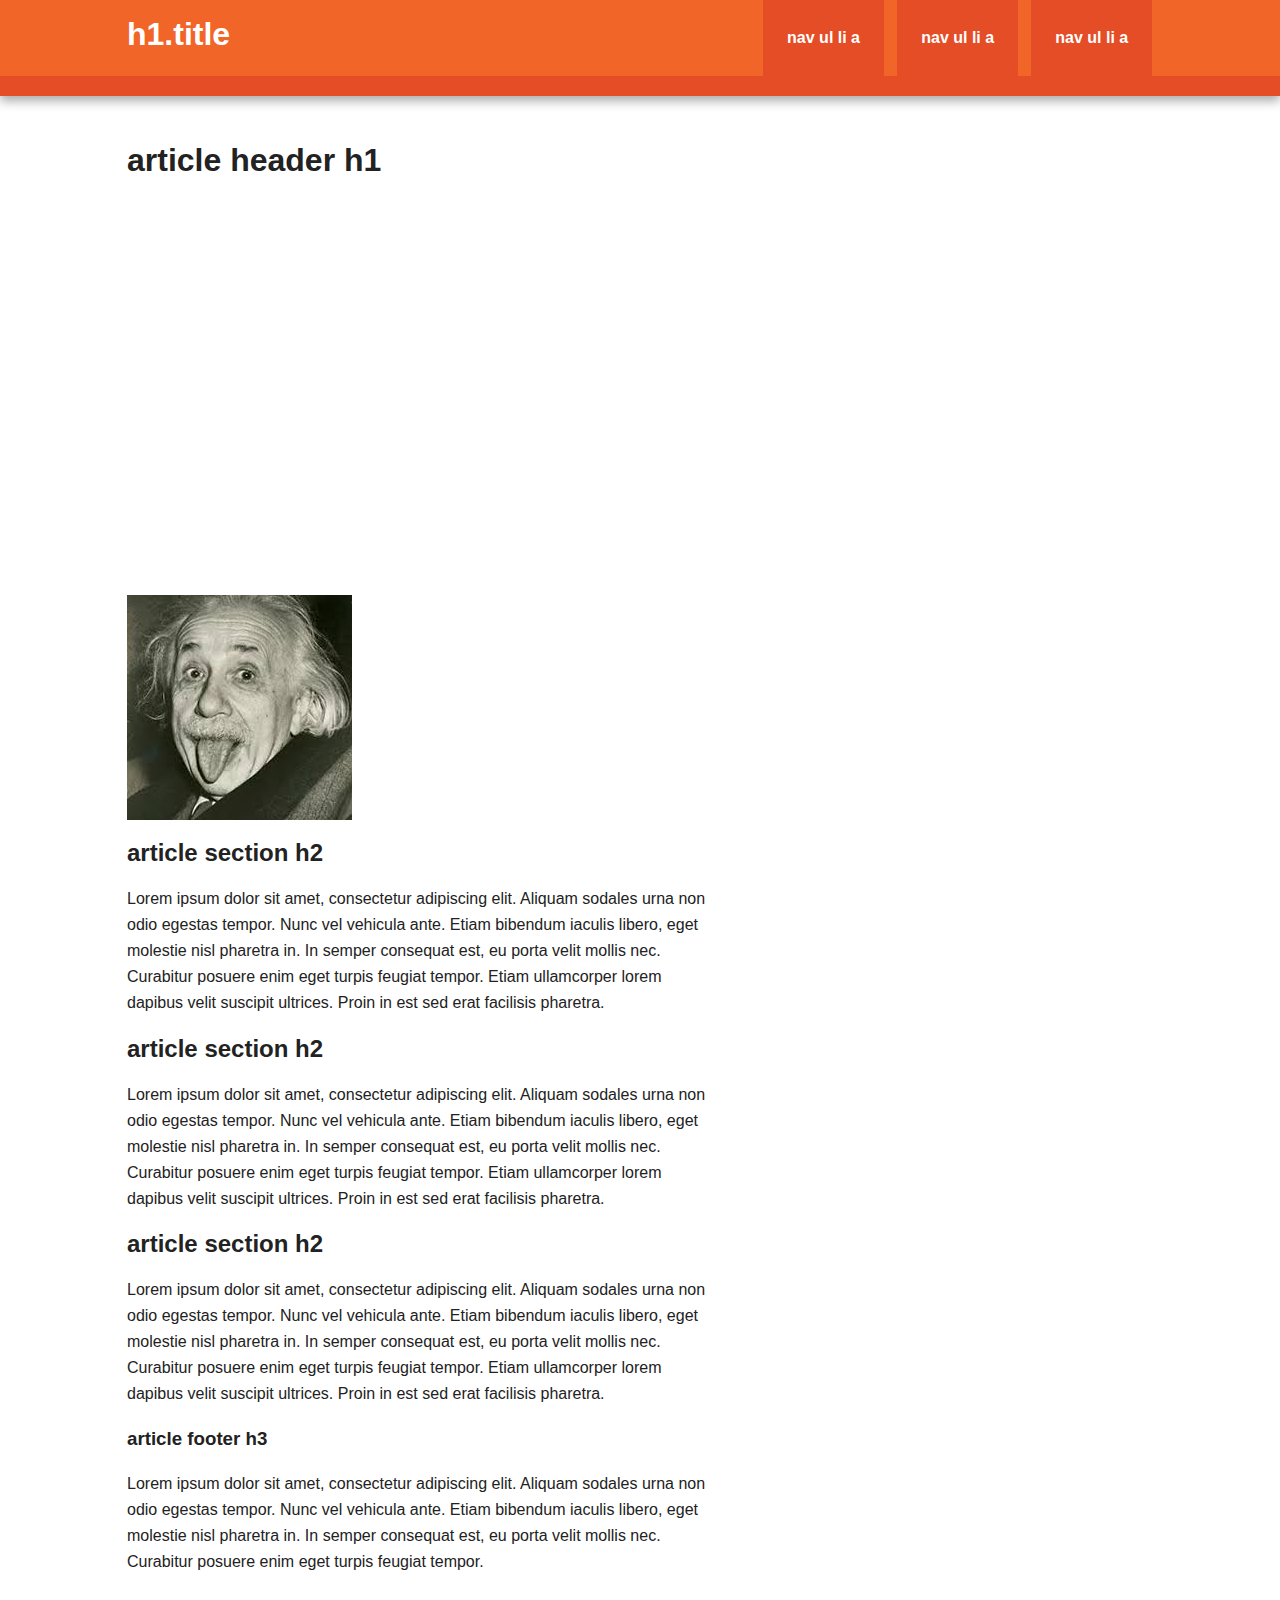
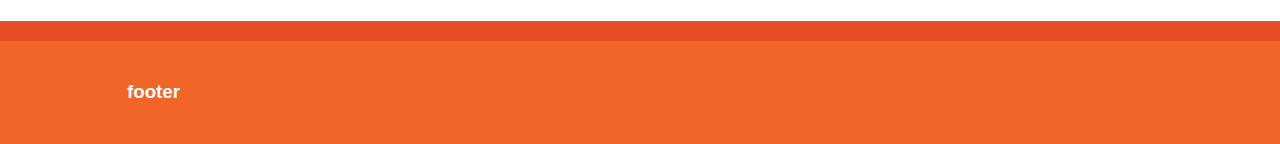
<file: index.html>
<!doctype html>
<!--[if lt IE 7]>      <html class="no-js lt-ie9 lt-ie8 lt-ie7" lang=""> <![endif]-->
<!--[if IE 7]>         <html class="no-js lt-ie9 lt-ie8" lang=""> <![endif]-->
<!--[if IE 8]>         <html class="no-js lt-ie9" lang=""> <![endif]-->
<!--[if gt IE 8]><!--> <html class="no-js" lang=""> <!--<![endif]-->
    <head>
        <meta charset="utf-8">
        <meta http-equiv="X-UA-Compatible" content="IE=edge,chrome=1">
        <title></title>
        <meta name="description" content="">
        <meta name="viewport" content="width=device-width, initial-scale=1">
        <link rel="apple-touch-icon" href="apple-touch-icon.png">

        <link rel="stylesheet" href="css/normalize.min.css">
        <link rel="stylesheet" href="css/main.css">

        <script src="js/vendor/modernizr-2.8.3-respond-1.4.2.min.js"></script>
    
  
  
        <style type="text/css">
  html, body { height: 100%; margin: 0; padding: 0; }
  #map { height: 600px;
        width: 600px; }
</style>

   <script src="https://api-maps.yandex.ru/2.1/?load=package.standard&lang=ru_RU"  onerror="{ alert('map ERROR')}" type="text/javascript"></script>




    </head>
    <body>
        <!--[if lt IE 8]>
            <p class="browserupgrade">You are using an <strong>outdated</strong> browser. Please <a href="http://browsehappy.com/">upgrade your browser</a> to improve your experience.</p>
        <![endif]-->

        <div class="header-container">
            <header class="wrapper clearfix">
                <h1 class="title">h1.title</h1>
                <nav>
                    <ul>
                        <li><a href="#">nav ul li a</a></li>
                        <li><a href="#">nav ul li a</a></li>
                        <li><a href="#">nav ul li a</a></li>
                    </ul>
                </nav>

            </header>
        </div>

        <div class="main-container">
            <div class="main wrapper clearfix">

                <article>
                    <header>
                        <h1>article header h1</h1>
                   


                   <div id="map" style="width: 600px; height: 400px"></div>


<img src="/img/en.jpg" alt="альтернативный текст">


         <h2>article section h2</h2>
                        <p>Lorem ipsum dolor sit amet, consectetur adipiscing elit. Aliquam sodales urna non odio egestas tempor. Nunc vel vehicula ante. Etiam bibendum iaculis libero, eget molestie nisl pharetra in. In semper consequat est, eu porta velit mollis nec. Curabitur posuere enim eget turpis feugiat tempor. Etiam ullamcorper lorem dapibus velit suscipit ultrices. Proin in est sed erat facilisis pharetra.</p>



                    </header>
                    <section>
                        <h2>article section h2</h2>
                        <p>Lorem ipsum dolor sit amet, consectetur adipiscing elit. Aliquam sodales urna non odio egestas tempor. Nunc vel vehicula ante. Etiam bibendum iaculis libero, eget molestie nisl pharetra in. In semper consequat est, eu porta velit mollis nec. Curabitur posuere enim eget turpis feugiat tempor. Etiam ullamcorper lorem dapibus velit suscipit ultrices. Proin in est sed erat facilisis pharetra.</p>
                    </section>
                    <section>
                        <h2>article section h2</h2>
                        <p>Lorem ipsum dolor sit amet, consectetur adipiscing elit. Aliquam sodales urna non odio egestas tempor. Nunc vel vehicula ante. Etiam bibendum iaculis libero, eget molestie nisl pharetra in. In semper consequat est, eu porta velit mollis nec. Curabitur posuere enim eget turpis feugiat tempor. Etiam ullamcorper lorem dapibus velit suscipit ultrices. Proin in est sed erat facilisis pharetra.</p>
                    </section>
                    <footer>
                        <h3>article footer h3</h3>
                        <p>Lorem ipsum dolor sit amet, consectetur adipiscing elit. Aliquam sodales urna non odio egestas tempor. Nunc vel vehicula ante. Etiam bibendum iaculis libero, eget molestie nisl pharetra in. In semper consequat est, eu porta velit mollis nec. Curabitur posuere enim eget turpis feugiat tempor.</p>
                    </footer>
                </article>

    

            </div> <!-- #main -->
        </div> <!-- #main-container -->

        <div class="footer-container">
            <footer class="wrapper">
                <h3>footer</h3>
            </footer>
        </div>

        <script src="//ajax.googleapis.com/ajax/libs/jquery/1.11.2/jquery.min.js"></script>
        <script>window.jQuery || document.write('<script src="js/vendor/jquery-1.11.2.min.js"><\/script>')</script>

        <script src="js/plugins.js"></script>
        <script src="js/main.js"></script>

        <!-- Google Analytics: change UA-XXXXX-X to be your site's ID. -->
        <script>
            (function(b,o,i,l,e,r){b.GoogleAnalyticsObject=l;b[l]||(b[l]=
            function(){(b[l].q=b[l].q||[]).push(arguments)});b[l].l=+new Date;
            e=o.createElement(i);r=o.getElementsByTagName(i)[0];
            e.src='//www.google-analytics.com/analytics.js';
            r.parentNode.insertBefore(e,r)}(window,document,'script','ga'));
            ga('create','UA-XXXXX-X','auto');ga('send','pageview');
        </script>

    <script>
// script andex api



    </script>

    </body>
</html>
</file>
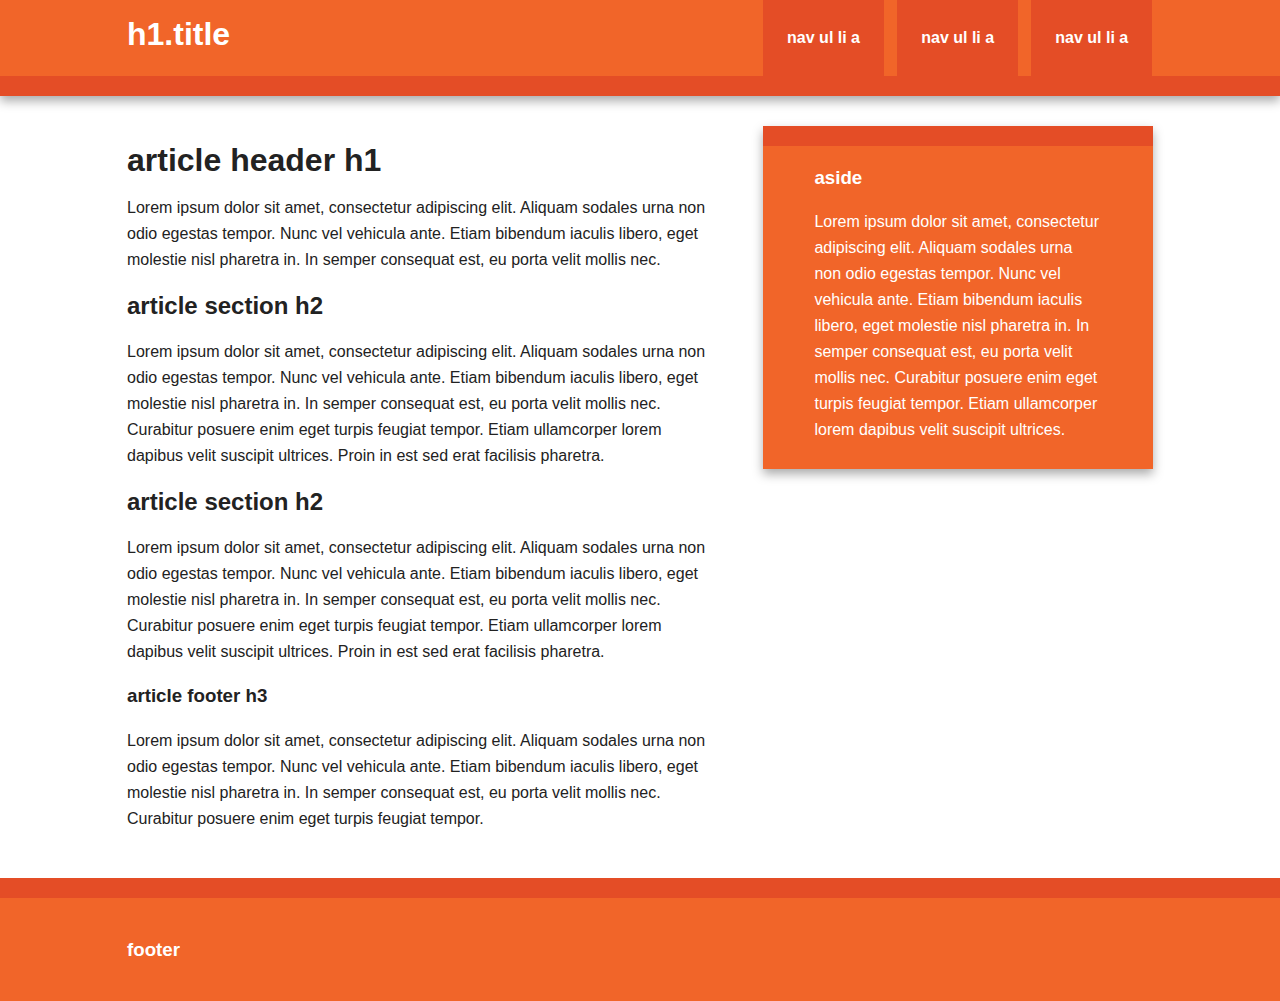
<file: initializr/index.html>
<!doctype html>
<!--[if lt IE 7]>      <html class="no-js lt-ie9 lt-ie8 lt-ie7" lang=""> <![endif]-->
<!--[if IE 7]>         <html class="no-js lt-ie9 lt-ie8" lang=""> <![endif]-->
<!--[if IE 8]>         <html class="no-js lt-ie9" lang=""> <![endif]-->
<!--[if gt IE 8]><!--> <html class="no-js" lang=""> <!--<![endif]-->
    <head>
        <meta charset="utf-8">
        <meta http-equiv="X-UA-Compatible" content="IE=edge,chrome=1">
        <title></title>
        <meta name="description" content="">
        <meta name="viewport" content="width=device-width, initial-scale=1">
        <link rel="apple-touch-icon" href="apple-touch-icon.png">

        <link rel="stylesheet" href="css/normalize.min.css">
        <link rel="stylesheet" href="css/main.css">

        <script src="js/vendor/modernizr-2.8.3-respond-1.4.2.min.js"></script>
    </head>
    <body>
        <!--[if lt IE 8]>
            <p class="browserupgrade">You are using an <strong>outdated</strong> browser. Please <a href="http://browsehappy.com/">upgrade your browser</a> to improve your experience.</p>
        <![endif]-->

        <div class="header-container">
            <header class="wrapper clearfix">
                <h1 class="title">h1.title</h1>
                <nav>
                    <ul>
                        <li><a href="#">nav ul li a</a></li>
                        <li><a href="#">nav ul li a</a></li>
                        <li><a href="#">nav ul li a</a></li>
                    </ul>
                </nav>
            </header>
        </div>

        <div class="main-container">
            <div class="main wrapper clearfix">

                <article>
                    <header>
                        <h1>article header h1</h1>
                        <p>Lorem ipsum dolor sit amet, consectetur adipiscing elit. Aliquam sodales urna non odio egestas tempor. Nunc vel vehicula ante. Etiam bibendum iaculis libero, eget molestie nisl pharetra in. In semper consequat est, eu porta velit mollis nec.</p>
                    </header>
                    <section>
                        <h2>article section h2</h2>
                        <p>Lorem ipsum dolor sit amet, consectetur adipiscing elit. Aliquam sodales urna non odio egestas tempor. Nunc vel vehicula ante. Etiam bibendum iaculis libero, eget molestie nisl pharetra in. In semper consequat est, eu porta velit mollis nec. Curabitur posuere enim eget turpis feugiat tempor. Etiam ullamcorper lorem dapibus velit suscipit ultrices. Proin in est sed erat facilisis pharetra.</p>
                    </section>
                    <section>
                        <h2>article section h2</h2>
                        <p>Lorem ipsum dolor sit amet, consectetur adipiscing elit. Aliquam sodales urna non odio egestas tempor. Nunc vel vehicula ante. Etiam bibendum iaculis libero, eget molestie nisl pharetra in. In semper consequat est, eu porta velit mollis nec. Curabitur posuere enim eget turpis feugiat tempor. Etiam ullamcorper lorem dapibus velit suscipit ultrices. Proin in est sed erat facilisis pharetra.</p>
                    </section>
                    <footer>
                        <h3>article footer h3</h3>
                        <p>Lorem ipsum dolor sit amet, consectetur adipiscing elit. Aliquam sodales urna non odio egestas tempor. Nunc vel vehicula ante. Etiam bibendum iaculis libero, eget molestie nisl pharetra in. In semper consequat est, eu porta velit mollis nec. Curabitur posuere enim eget turpis feugiat tempor.</p>
                    </footer>
                </article>

                <aside>
                    <h3>aside</h3>
                    <p>Lorem ipsum dolor sit amet, consectetur adipiscing elit. Aliquam sodales urna non odio egestas tempor. Nunc vel vehicula ante. Etiam bibendum iaculis libero, eget molestie nisl pharetra in. In semper consequat est, eu porta velit mollis nec. Curabitur posuere enim eget turpis feugiat tempor. Etiam ullamcorper lorem dapibus velit suscipit ultrices.</p>
                </aside>

            </div> <!-- #main -->
        </div> <!-- #main-container -->

        <div class="footer-container">
            <footer class="wrapper">
                <h3>footer</h3>
            </footer>
        </div>

        <script src="//ajax.googleapis.com/ajax/libs/jquery/1.11.2/jquery.min.js"></script>
        <script>window.jQuery || document.write('<script src="js/vendor/jquery-1.11.2.min.js"><\/script>')</script>

        <script src="js/plugins.js"></script>
        <script src="js/main.js"></script>

        <!-- Google Analytics: change UA-XXXXX-X to be your site's ID. -->
        <script>
            (function(b,o,i,l,e,r){b.GoogleAnalyticsObject=l;b[l]||(b[l]=
            function(){(b[l].q=b[l].q||[]).push(arguments)});b[l].l=+new Date;
            e=o.createElement(i);r=o.getElementsByTagName(i)[0];
            e.src='//www.google-analytics.com/analytics.js';
            r.parentNode.insertBefore(e,r)}(window,document,'script','ga'));
            ga('create','UA-XXXXX-X','auto');ga('send','pageview');
        </script>
    </body>
</html>
</file>
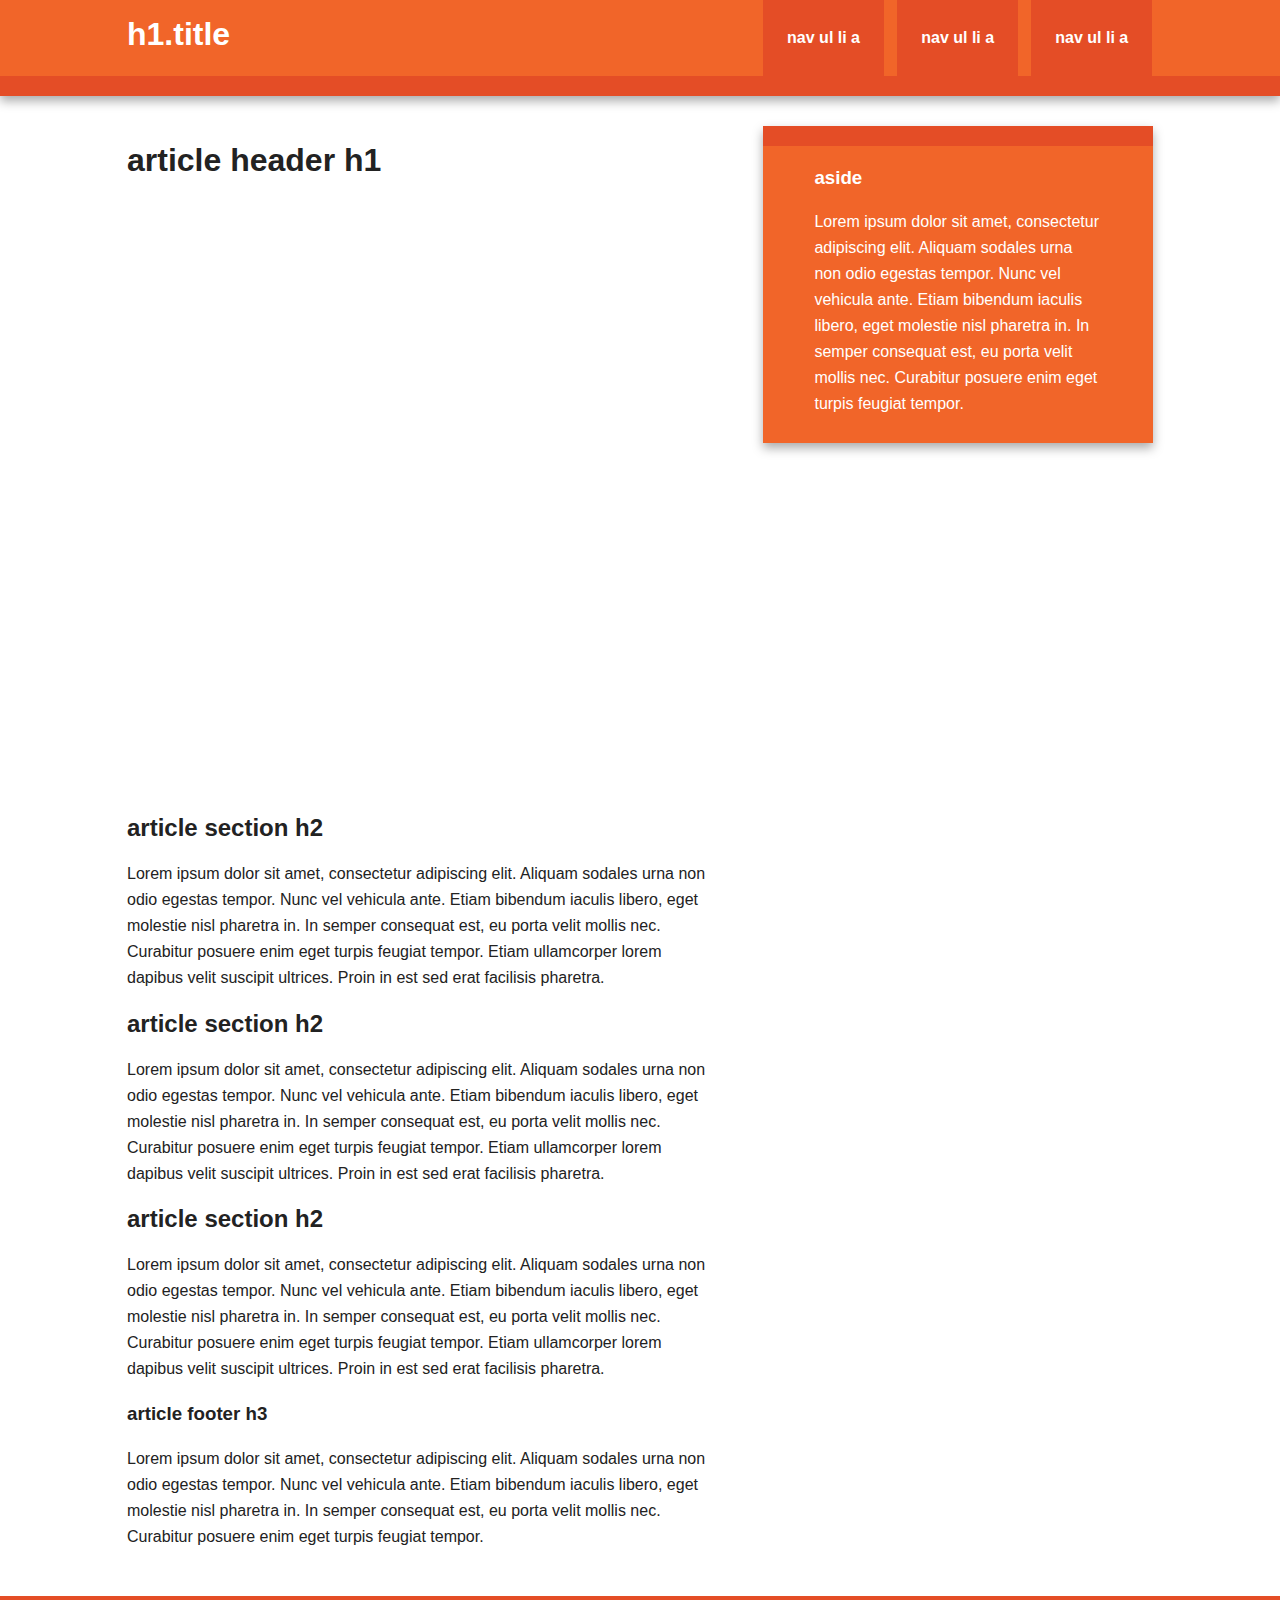
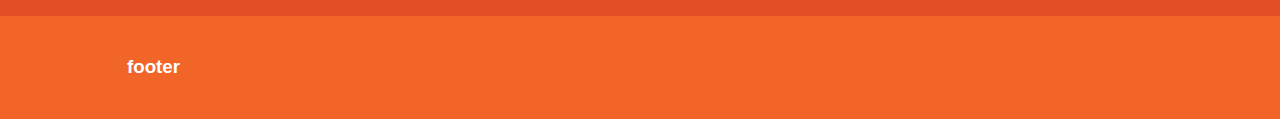
<file: indexGoogleMapImage.html>
<!doctype html>
<!--[if lt IE 7]>      <html class="no-js lt-ie9 lt-ie8 lt-ie7" lang=""> <![endif]-->
<!--[if IE 7]>         <html class="no-js lt-ie9 lt-ie8" lang=""> <![endif]-->
<!--[if IE 8]>         <html class="no-js lt-ie9" lang=""> <![endif]-->
<!--[if gt IE 8]><!--> <html class="no-js" lang=""> <!--<![endif]-->
    <head>
        <meta charset="utf-8">
        <meta http-equiv="X-UA-Compatible" content="IE=edge,chrome=1">
        <title></title>
        <meta name="description" content="">
        <meta name="viewport" content="width=device-width, initial-scale=1">
        <link rel="apple-touch-icon" href="apple-touch-icon.png">

        <link rel="stylesheet" href="css/normalize.min.css">
        <link rel="stylesheet" href="css/main.css">

        <script src="js/vendor/modernizr-2.8.3-respond-1.4.2.min.js"></script>
    
  
  
        <style type="text/css">
  html, body { height: 100%; margin: 0; padding: 0; }
  #map { height: 600px;
        width: 600px; }
</style>

   <script src="https://api-maps.yandex.ru/2.1/?lang=ru_RU" type="text/javascript"></script>




    </head>
    <body>
        <!--[if lt IE 8]>
            <p class="browserupgrade">You are using an <strong>outdated</strong> browser. Please <a href="http://browsehappy.com/">upgrade your browser</a> to improve your experience.</p>
        <![endif]-->

        <div class="header-container">
            <header class="wrapper clearfix">
                <h1 class="title">h1.title</h1>
                <nav>
                    <ul>
                        <li><a href="#">nav ul li a</a></li>
                        <li><a href="#">nav ul li a</a></li>
                        <li><a href="#">nav ul li a</a></li>
                    </ul>
                </nav>

            </header>
        </div>

        <div class="main-container">
            <div class="main wrapper clearfix">

                <article>
                    <header>
                        <h1>article header h1</h1>
                        <div  id="map">
                        	


                        </div>
         <h2>article section h2</h2>
                        <p>Lorem ipsum dolor sit amet, consectetur adipiscing elit. Aliquam sodales urna non odio egestas tempor. Nunc vel vehicula ante. Etiam bibendum iaculis libero, eget molestie nisl pharetra in. In semper consequat est, eu porta velit mollis nec. Curabitur posuere enim eget turpis feugiat tempor. Etiam ullamcorper lorem dapibus velit suscipit ultrices. Proin in est sed erat facilisis pharetra.</p>



                    </header>
                    <section>
                        <h2>article section h2</h2>
                        <p>Lorem ipsum dolor sit amet, consectetur adipiscing elit. Aliquam sodales urna non odio egestas tempor. Nunc vel vehicula ante. Etiam bibendum iaculis libero, eget molestie nisl pharetra in. In semper consequat est, eu porta velit mollis nec. Curabitur posuere enim eget turpis feugiat tempor. Etiam ullamcorper lorem dapibus velit suscipit ultrices. Proin in est sed erat facilisis pharetra.</p>
                    </section>
                    <section>
                        <h2>article section h2</h2>
                        <p>Lorem ipsum dolor sit amet, consectetur adipiscing elit. Aliquam sodales urna non odio egestas tempor. Nunc vel vehicula ante. Etiam bibendum iaculis libero, eget molestie nisl pharetra in. In semper consequat est, eu porta velit mollis nec. Curabitur posuere enim eget turpis feugiat tempor. Etiam ullamcorper lorem dapibus velit suscipit ultrices. Proin in est sed erat facilisis pharetra.</p>
                    </section>
                    <footer>
                        <h3>article footer h3</h3>
                        <p>Lorem ipsum dolor sit amet, consectetur adipiscing elit. Aliquam sodales urna non odio egestas tempor. Nunc vel vehicula ante. Etiam bibendum iaculis libero, eget molestie nisl pharetra in. In semper consequat est, eu porta velit mollis nec. Curabitur posuere enim eget turpis feugiat tempor.</p>
                    </footer>
                </article>

                <aside>
                    <h3>aside</h3>
                 
      <p>Lorem ipsum dolor sit amet, consectetur adipiscing elit. Aliquam sodales urna non odio egestas tempor. Nunc vel vehicula ante. Etiam bibendum iaculis libero, eget molestie nisl pharetra in. In semper consequat est, eu porta velit mollis nec. Curabitur posuere enim eget turpis feugiat tempor.</p>



                </aside>

            </div> <!-- #main -->
        </div> <!-- #main-container -->

        <div class="footer-container">
            <footer class="wrapper">
                <h3>footer</h3>
            </footer>
        </div>

        <script src="//ajax.googleapis.com/ajax/libs/jquery/1.11.2/jquery.min.js"></script>
        <script>window.jQuery || document.write('<script src="js/vendor/jquery-1.11.2.min.js"><\/script>')</script>

        <script src="js/plugins.js"></script>
        <script src="js/main.js"></script>

        <!-- Google Analytics: change UA-XXXXX-X to be your site's ID. -->
        <script>
            (function(b,o,i,l,e,r){b.GoogleAnalyticsObject=l;b[l]||(b[l]=
            function(){(b[l].q=b[l].q||[]).push(arguments)});b[l].l=+new Date;
            e=o.createElement(i);r=o.getElementsByTagName(i)[0];
            e.src='//www.google-analytics.com/analytics.js';
            r.parentNode.insertBefore(e,r)}(window,document,'script','ga'));
            ga('create','UA-XXXXX-X','auto');ga('send','pageview');
        </script>

    <script>
// [START region_initialization]
// This example creates a custom overlay called USGSOverlay, containing
// a U.S. Geological Survey (USGS) image of the relevant area on the map.

// Set the custom overlay object's prototype to a new instance
// of OverlayView. In effect, this will subclass the overlay class therefore
// it's simpler to load the API synchronously, using
// google.maps.event.addDomListener().
// Note that we set the prototype to an instance, rather than the
// parent class itself, because we do not wish to modify the parent class.

var overlay;
USGSOverlay.prototype = new google.maps.OverlayView();

// Initialize the map and the custom overlay.

function initMap() {
  var map = new google.maps.Map(document.getElementById('map'), {
    zoom: 11,
    center: {lat: 62.323917, lng: -150.109291},
    mapTypeId: google.maps.MapTypeId.SATELLITE
  });


  var bounds = new google.maps.LatLngBounds(
      new google.maps.LatLng(62.281819, -150.287132),
      new google.maps.LatLng(62.400471, -150.005608));

  // The photograph is courtesy of the U.S. Geological Survey.
  var srcImage = 'http://cdn.pigeonsandplanes.com/wp-content/uploads/2011/03/first-rate-people-gentlemens-club.jpg';

  // The custom USGSOverlay object contains the USGS image,
  // the bounds of the image, and a reference to the map.
  overlay = new USGSOverlay(bounds, srcImage, map);
}

// [END region_initialization]

// [START region_constructor]
/** @constructor */
function USGSOverlay(bounds, image, map) {

  // Initialize all properties.
  this.bounds_ = bounds;
  this.image_ = image;
  this.map_ = map;


  // Define a property to hold the image's div. We'll
  // actually create this div upon receipt of the onAdd()
  // method so we'll leave it null for now.
  this.div_ = null;

  // Explicitly call setMap on this overlay.
  this.setMap(map);
}
// [END region_constructor]

// [START region_attachment]
/**
 * onAdd is called when the map's panes are ready and the overlay has been
 * added to the map.
 */
USGSOverlay.prototype.onAdd = function() {

  var div = document.createElement('div');
  div.style.borderStyle = 'none';
  div.style.borderWidth = '0px';
  //div.style.position=  overlay.map_.center;
  div.style.position = 'absolute';

  // Create the img element and attach it to the div.
  var img = document.createElement('img');
  img.src = this.image_;
  img.style.width = '100px';
  img.style.height = '100px';
  img.style.position = 'absolute';
  div.appendChild(img);

  this.div_ = div;

  // Add the element to the "overlayLayer" pane.
  var panes = this.getPanes();
  panes.overlayLayer.appendChild(div);
};
// [END region_attachment]

// [START region_drawing]
USGSOverlay.prototype.draw = function() {

  // We use the south-west and north-east
  // coordinates of the overlay to peg it to the correct position and size.
  // To do this, we need to retrieve the projection from the overlay.
  var overlayProjection = this.getProjection();

  // Retrieve the south-west and north-east coordinates of this overlay
  // in LatLngs and convert them to pixel coordinates.
  // We'll use these coordinates to resize the div.
  var sw = overlayProjection.fromLatLngToDivPixel(this.bounds_.getSouthWest());
  var ne = overlayProjection.fromLatLngToDivPixel(this.bounds_.getNorthEast());

  // Resize the image's div to fit the indicated dimensions.
  var div = this.div_;
  div.style.left = sw.x + 'px';
  div.style.top = ne.y + 'px';
  div.style.width = (ne.x - sw.x) + 'px';
  div.style.height = (sw.y - ne.y) + 'px';
};
// [END region_drawing]

// [START region_removal]
// The onRemove() method will be called automatically from the API if
// we ever set the overlay's map property to 'null'.
USGSOverlay.prototype.onRemove = function() {
  this.div_.parentNode.removeChild(this.div_);
  this.div_ = null;
};
// [END region_removal]

google.maps.event.addDomListener(window, 'load', initMap);

    </script>

    </body>
</html>
</file>
<file: css/main.css>
/*! HTML5 Boilerplate v5.0 | MIT License | http://h5bp.com/ */


.tg  {border-collapse:collapse;border-spacing:0;border-color:#ffffff;}
.tg td{font-family:Arial, sans-serif;font-size:14px;padding:10px 5px;border-style:solid;border-width:1px;overflow:hidden;word-break:normal;border-color:#ffffff;color:#000000;background-color:#ffffff;}

.tg td{font-family:Arial, sans-serif;font-size:21px;font-weight:bold;padding:10px 5px;border-style:solid;border-width:1px;overflow:hidden;word-break:normal;border-color:#ffffff;color:#000000;background-color:#ffffff;}
.tg .tg-yw4l{vertical-align:top}
.tg .tg-2zyn{background-color:#ffffff;font-size:12px;vertical-align:top}

html {
    color: #222;
    font-size: 1em;
    line-height: 1.4;
}

::-moz-selection {
    background: #b3d4fc;
    text-shadow: none;
}

::selection {
    background: #b3d4fc;
    text-shadow: none;
}

hr {
    display: block;
    height: 1px;
    border: 0;
    border-top: 1px solid #ccc;
    margin: 1em 0;
    padding: 0;
}

audio,
canvas,
iframe,
img,
svg,
video {
    vertical-align: middle;
}

fieldset {
    border: 0;
    margin: 0;
    padding: 0;
}

textarea {
    resize: vertical;
}

.browserupgrade {
    margin: 0.2em 0;
    background: #ccc;
    color: #000;
    padding: 0.2em 0;
}


/* ===== Initializr Styles ==================================================
   Author: Jonathan Verrecchia - verekia.com/initializr/responsive-template
   ========================================================================== */

   body {
    font: 16px/26px Helvetica, Helvetica Neue, Arial;
}

.wrapper {
    width: 90%;
    margin: 0 5%;
}

/* ===================
    ALL: Orange Theme
    =================== */

    .header-container {
        border-bottom: 20px solid #e44d26;
    }

    .footer-container,
    .main aside {
        border-top: 20px solid #e44d26;
    }

    .header-container,
    .footer-container,
    .main aside {
        background: #f16529;
    }

    .title {
        color: white;
    }

/* ==============
    MOBILE: Menu
    ============== */

    nav ul {
        margin: 0;
        padding: 0;
        list-style-type: none;
    }

    nav a {
        display: block;
        margin-bottom: 10px;
        padding: 15px 0;

        text-align: center;
        text-decoration: none;
        font-weight: bold;

        color: white;
        background: #e44d26;
    }

    nav a:hover,
    nav a:visited {
        color: white;
    }

    nav a:hover {
        text-decoration: underline;
    }

/* ==============
    MOBILE: Main
    ============== */

    .main {
        padding: 30px 0;
    }

    .main article h1 {
        font-size: 2em;
    }

    .main aside {
        color: white;
        padding: 0px 5% 10px;
    }

    .footer-container footer {
        color: white;
        padding: 20px 0;
    }

/* ===============
    ALL: IE Fixes
    =============== */

    .ie7 .title {
        padding-top: 20px;
    }

/* ==========================================================================
   Author's custom styles
   ========================================================================== */















/* ==========================================================================
   Media Queries
   ========================================================================== */

   @media only screen and (min-width: 480px) {

/* ====================
    INTERMEDIATE: Menu
    ==================== */

    nav a {
        float: left;
        width: 27%;
        margin: 0 1.7%;
        padding: 25px 2%;
        margin-bottom: 0;
    }

    nav li:first-child a {
        margin-left: 0;
    }

    nav li:last-child a {
        margin-right: 0;
    }

/* ========================
    INTERMEDIATE: IE Fixes
    ======================== */

    nav ul li {
        display: inline;
    }

    .oldie nav a {
        margin: 0 0.7%;
    }
}

@media only screen and (min-width: 768px) {

/* ====================
    WIDE: CSS3 Effects
    ==================== */

    .header-container,
    .main aside {
        -webkit-box-shadow: 0 5px 10px #aaa;
        -moz-box-shadow: 0 5px 10px #aaa;
        box-shadow: 0 5px 10px #aaa;
    }

/* ============
    WIDE: Menu
    ============ */

    .title {
        float: left;
    }

    nav {
        float: right;
        width: 38%;
    }

/* ============
    WIDE: Main
    ============ */

    .main article {
        float: left;
        width: 57%;
    }

    .main aside {
        float: right;
        width: 28%;
    }
}

@media only screen and (min-width: 1140px) {

/* ===============
    Maximal Width
    =============== */

    .wrapper {
        width: 1026px; /* 1140px - 10% for margins */
        margin: 0 auto;
    }
}

/* ==========================================================================
   Helper classes
   ========================================================================== */

   .hidden {
    display: none !important;
    visibility: hidden;
}

.visuallyhidden {
    border: 0;
    clip: rect(0 0 0 0);
    height: 1px;
    margin: -1px;
    overflow: hidden;
    padding: 0;
    position: absolute;
    width: 1px;
}

.visuallyhidden.focusable:active,
.visuallyhidden.focusable:focus {
    clip: auto;
    height: auto;
    margin: 0;
    overflow: visible;
    position: static;
    width: auto;
}

.invisible {
    visibility: hidden;
}

.clearfix:before,
.clearfix:after {
    content: " ";
    display: table;
}

.clearfix:after {
    clear: both;
}

.clearfix {
    *zoom: 1;
}

/* ==========================================================================
   Print styles
   ========================================================================== */

   @media print {
    *,
    *:before,
    *:after {
        background: transparent !important;
        color: #000 !important;
        box-shadow: none !important;
        text-shadow: none !important;
    }

    a,
    a:visited {
        text-decoration: underline;
    }

    a[href]:after {
        content: " (" attr(href) ")";
    }

    abbr[title]:after {
        content: " (" attr(title) ")";
    }

    a[href^="#"]:after,
    a[href^="javascript:"]:after {
        content: "";
    }

    pre,
    blockquote {
        border: 1px solid #999;
        page-break-inside: avoid;
    }

    thead {
        display: table-header-group;
    }

    tr,
    img {
        page-break-inside: avoid;
    }

    img {
        max-width: 100% !important;
    }

    p,
    h2,
    h3 {
        orphans: 3;
        widows: 3;
    }

    h2,
    h3 {
        page-break-after: avoid;
    }
}
</file>
<file: initializr/css/main.css>
/*! HTML5 Boilerplate v5.0 | MIT License | http://h5bp.com/ */

html {
    color: #222;
    font-size: 1em;
    line-height: 1.4;
}

::-moz-selection {
    background: #b3d4fc;
    text-shadow: none;
}

::selection {
    background: #b3d4fc;
    text-shadow: none;
}

hr {
    display: block;
    height: 1px;
    border: 0;
    border-top: 1px solid #ccc;
    margin: 1em 0;
    padding: 0;
}

audio,
canvas,
iframe,
img,
svg,
video {
    vertical-align: middle;
}

fieldset {
    border: 0;
    margin: 0;
    padding: 0;
}

textarea {
    resize: vertical;
}

.browserupgrade {
    margin: 0.2em 0;
    background: #ccc;
    color: #000;
    padding: 0.2em 0;
}


/* ===== Initializr Styles ==================================================
   Author: Jonathan Verrecchia - verekia.com/initializr/responsive-template
   ========================================================================== */

body {
    font: 16px/26px Helvetica, Helvetica Neue, Arial;
}

.wrapper {
    width: 90%;
    margin: 0 5%;
}

/* ===================
    ALL: Orange Theme
   =================== */

.header-container {
    border-bottom: 20px solid #e44d26;
}

.footer-container,
.main aside {
    border-top: 20px solid #e44d26;
}

.header-container,
.footer-container,
.main aside {
    background: #f16529;
}

.title {
    color: white;
}

/* ==============
    MOBILE: Menu
   ============== */

nav ul {
    margin: 0;
    padding: 0;
    list-style-type: none;
}

nav a {
    display: block;
    margin-bottom: 10px;
    padding: 15px 0;

    text-align: center;
    text-decoration: none;
    font-weight: bold;

    color: white;
    background: #e44d26;
}

nav a:hover,
nav a:visited {
    color: white;
}

nav a:hover {
    text-decoration: underline;
}

/* ==============
    MOBILE: Main
   ============== */

.main {
    padding: 30px 0;
}

.main article h1 {
    font-size: 2em;
}

.main aside {
    color: white;
    padding: 0px 5% 10px;
}

.footer-container footer {
    color: white;
    padding: 20px 0;
}

/* ===============
    ALL: IE Fixes
   =============== */

.ie7 .title {
    padding-top: 20px;
}

/* ==========================================================================
   Author's custom styles
   ========================================================================== */















/* ==========================================================================
   Media Queries
   ========================================================================== */

@media only screen and (min-width: 480px) {

/* ====================
    INTERMEDIATE: Menu
   ==================== */

    nav a {
        float: left;
        width: 27%;
        margin: 0 1.7%;
        padding: 25px 2%;
        margin-bottom: 0;
    }

    nav li:first-child a {
        margin-left: 0;
    }

    nav li:last-child a {
        margin-right: 0;
    }

/* ========================
    INTERMEDIATE: IE Fixes
   ======================== */

    nav ul li {
        display: inline;
    }

    .oldie nav a {
        margin: 0 0.7%;
    }
}

@media only screen and (min-width: 768px) {

/* ====================
    WIDE: CSS3 Effects
   ==================== */

    .header-container,
    .main aside {
        -webkit-box-shadow: 0 5px 10px #aaa;
           -moz-box-shadow: 0 5px 10px #aaa;
                box-shadow: 0 5px 10px #aaa;
    }

/* ============
    WIDE: Menu
   ============ */

    .title {
        float: left;
    }

    nav {
        float: right;
        width: 38%;
    }

/* ============
    WIDE: Main
   ============ */

    .main article {
        float: left;
        width: 57%;
    }

    .main aside {
        float: right;
        width: 28%;
    }
}

@media only screen and (min-width: 1140px) {

/* ===============
    Maximal Width
   =============== */

    .wrapper {
        width: 1026px; /* 1140px - 10% for margins */
        margin: 0 auto;
    }
}

/* ==========================================================================
   Helper classes
   ========================================================================== */

.hidden {
    display: none !important;
    visibility: hidden;
}

.visuallyhidden {
    border: 0;
    clip: rect(0 0 0 0);
    height: 1px;
    margin: -1px;
    overflow: hidden;
    padding: 0;
    position: absolute;
    width: 1px;
}

.visuallyhidden.focusable:active,
.visuallyhidden.focusable:focus {
    clip: auto;
    height: auto;
    margin: 0;
    overflow: visible;
    position: static;
    width: auto;
}

.invisible {
    visibility: hidden;
}

.clearfix:before,
.clearfix:after {
    content: " ";
    display: table;
}

.clearfix:after {
    clear: both;
}

.clearfix {
    *zoom: 1;
}

/* ==========================================================================
   Print styles
   ========================================================================== */

@media print {
    *,
    *:before,
    *:after {
        background: transparent !important;
        color: #000 !important;
        box-shadow: none !important;
        text-shadow: none !important;
    }

    a,
    a:visited {
        text-decoration: underline;
    }

    a[href]:after {
        content: " (" attr(href) ")";
    }

    abbr[title]:after {
        content: " (" attr(title) ")";
    }

    a[href^="#"]:after,
    a[href^="javascript:"]:after {
        content: "";
    }

    pre,
    blockquote {
        border: 1px solid #999;
        page-break-inside: avoid;
    }

    thead {
        display: table-header-group;
    }

    tr,
    img {
        page-break-inside: avoid;
    }

    img {
        max-width: 100% !important;
    }

    p,
    h2,
    h3 {
        orphans: 3;
        widows: 3;
    }

    h2,
    h3 {
        page-break-after: avoid;
    }
}
</file>
